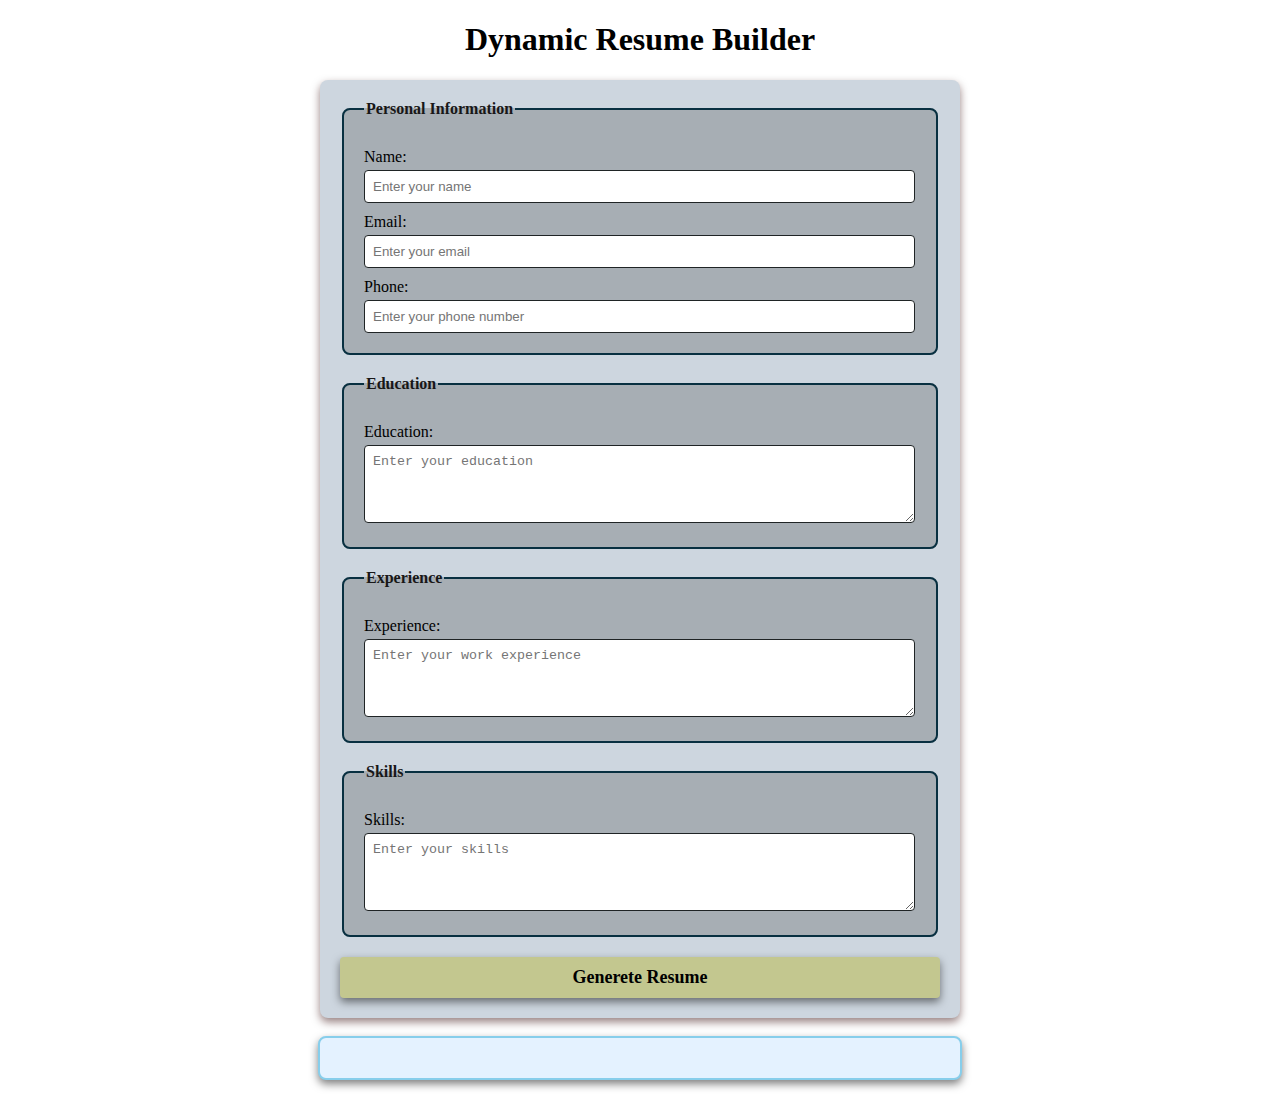
<file: milestone 3/index.html>
<!DOCTYPE html>
<html lang="en">
<head>
    <meta charset="UTF-8">
    <meta name="viewport" content="width=device-width, initial-scale=1.0">
    <title>Dynamic Resume Builder</title>
    <link rel="stylesheet" href="style.css">
</head>
<body>
    <h1> Dynamic Resume Builder </h1>
    <form id="resume-form">
        <fieldset>
            <legend> Personal Information </legend>
            <label for="name">Name:</label>
            <input type="text" id="name" placeholder="Enter your name" required>

            <label for="email">Email:</label>
            <input type="email" id="email" placeholder="Enter your email" required>

            <label for="phone">Phone:</label>
            <input type="tel" id="phone" placeholder="Enter your phone number" required>

        </fieldset>

        <fieldset>
            <legend>Education</legend>
            <label for="education">Education:</label>
            <textarea id="education" placeholder="Enter your education" rows="4" required></textarea>
        </fieldset>

        <fieldset>
            <legend>Experience</legend>
            <label for="experience">Experience:</label>
            <textarea id="experience" placeholder="Enter your work experience" rows="4" required></textarea>
        </fieldset>

        <fieldset>
            <legend>Skills</legend>
            <label for="skills">Skills:</label>
            <textarea id="skills" placeholder="Enter your skills" rows="4" required></textarea>
        </fieldset>

        <button type="submit"><b>Generete Resume</b></button>
    </form>
    <br><!--Dynamic Resume-->
    <div id="resume-display">
        <!--Resume will be ganerated below-->
    </div>

    <script src="script.js"></script>
</body>
</html>
</file>
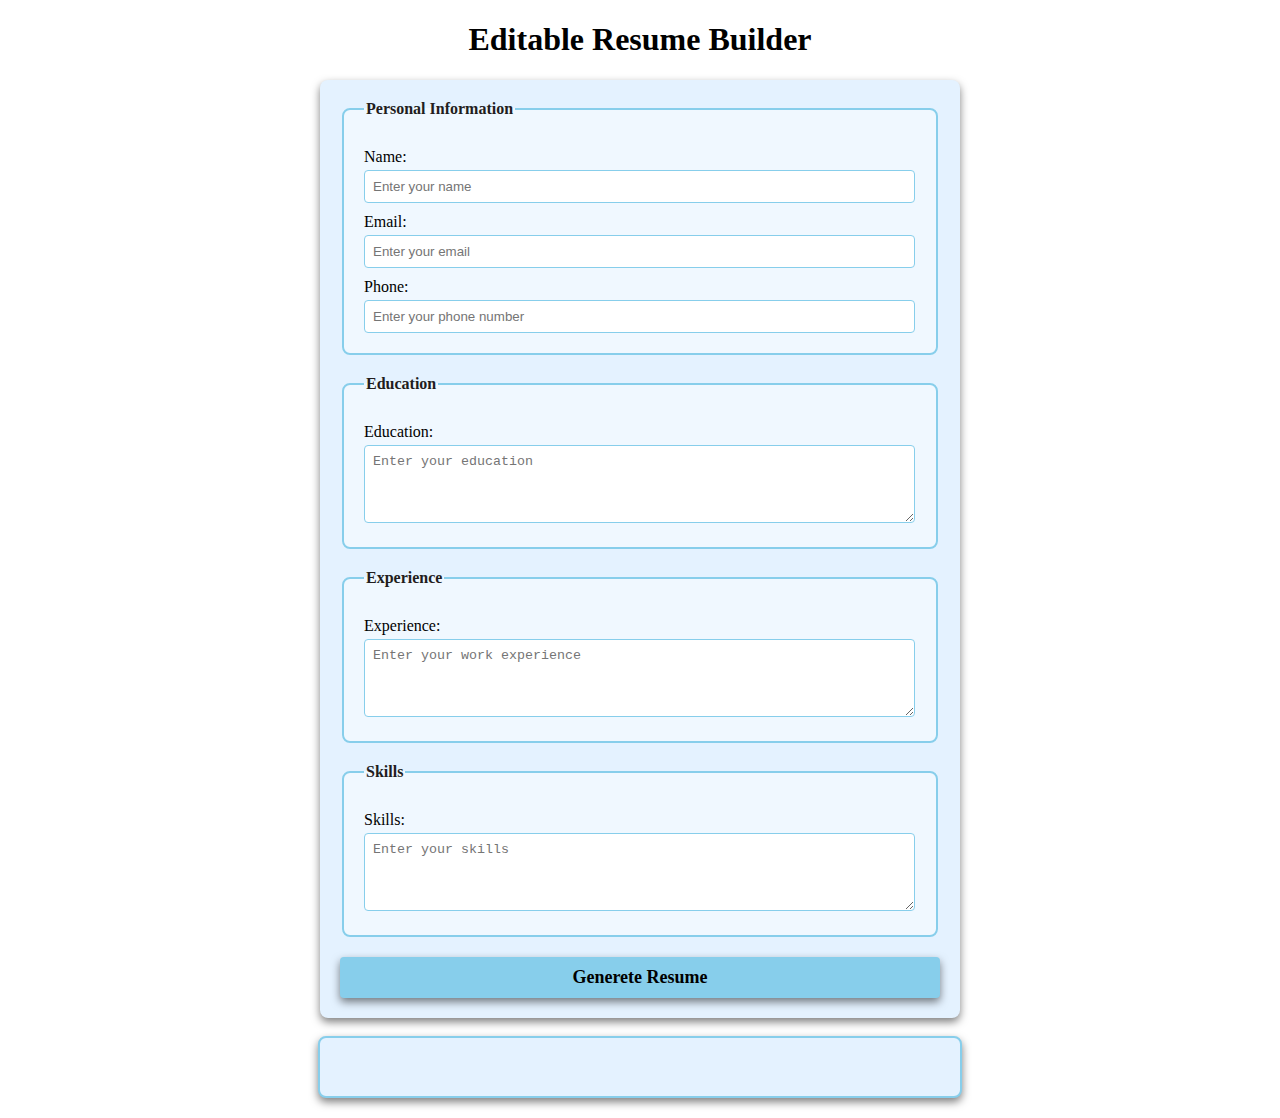
<file: milestone 4/index.html>
<!DOCTYPE html>
<html lang="en">
  <head>
    <meta charset="UTF-8" />
    <meta name="viewport" content="width=device-width, initial-scale=1.0" />
    <title>Editale Resume Builder</title>
    <link rel="stylesheet" href="style.css" />
  </head>
  <body>
    <h1>Editable Resume Builder</h1>
    <form id="resume-form">
      <fieldset>
        <legend>Personal Information</legend>
        <label for="name">Name:</label>
        <input type="text" id="name" placeholder="Enter your name" required />

        <label for="email">Email:</label>
        <input
          type="email"
          id="email"
          placeholder="Enter your email"
          required
        />

        <label for="phone">Phone:</label>
        <input
          type="tel"
          id="phone"
          placeholder="Enter your phone number"
          required
        />
      </fieldset>

      <fieldset>
        <legend>Education</legend>
        <label for="education">Education:</label>
        <textarea
          id="education"
          placeholder="Enter your education"
          rows="4"
          required
        ></textarea>
      </fieldset>

      <fieldset>
        <legend>Experience</legend>
        <label for="experience">Experience:</label>
        <textarea
          id="experience"
          placeholder="Enter your work experience"
          rows="4"
          required
        ></textarea>
      </fieldset>

      <fieldset>
        <legend>Skills</legend>
        <label for="skills">Skills:</label>
        <textarea
          id="skills"
          placeholder="Enter your skills"
          rows="4"
          required
        ></textarea>
      </fieldset>

      <button type="submit"><b>Generete Resume</b></button>
    </form>
    <br /><!--Dynamic and Editable Resume-->
    <div id="resume-display" contenteditable="true">
      <!--Resume will be ganerated below-->
    </div>

    <script src="script.js"></script>
  </body>
</html>
</file>
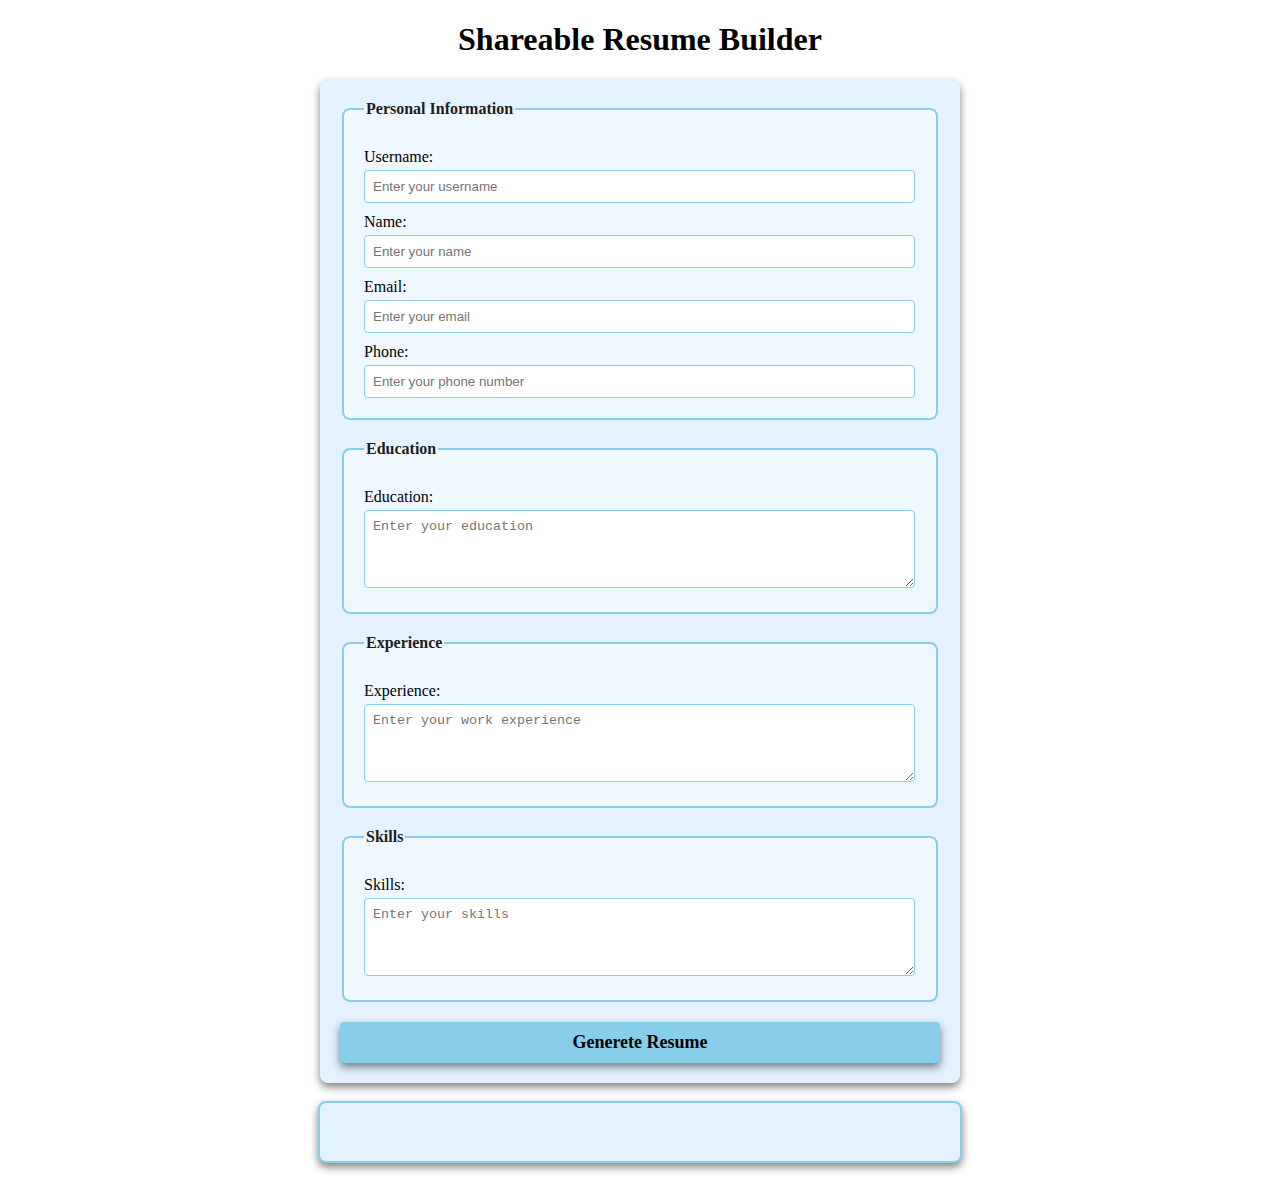
<file: milestone 5/index.html>
<!DOCTYPE html>
<html lang="en">
  <head>
    <meta charset="UTF-8" />
    <meta name="viewport" content="width=device-width, initial-scale=1.0" />
    <title>Shareable Resume Builder</title>
    <link rel="stylesheet" href="style.css" />
  </head>
  <body>
    <h1>Shareable Resume Builder</h1>
    <form id="resume-form">
      <fieldset>
        <legend>Personal Information</legend>

        <label for="username">Username:</label>
        <input type="text" id="username" placeholder="Enter your username" required />

        <label for="name">Name:</label>
        <input type="text" id="name" placeholder="Enter your name" required />

        <label for="email">Email:</label>
        <input
          type="email"
          id="email"
          placeholder="Enter your email"
          required
        />

        <label for="phone">Phone:</label>
        <input
          type="tel"
          id="phone"
          placeholder="Enter your phone number"
          required
        />
      </fieldset>

      <fieldset>
        <legend>Education</legend>
        <label for="education">Education:</label>
        <textarea
          id="education"
          placeholder="Enter your education"
          rows="4"
          required
        ></textarea>
      </fieldset>

      <fieldset>
        <legend>Experience</legend>
        <label for="experience">Experience:</label>
        <textarea
          id="experience"
          placeholder="Enter your work experience"
          rows="4"
          required
        ></textarea>
      </fieldset>

      <fieldset>
        <legend>Skills</legend>
        <label for="skills">Skills:</label>
        <textarea
          id="skills"
          placeholder="Enter your skills"
          rows="4"
          required
        ></textarea>
      </fieldset>

      <button type="submit"><b>Generete Resume</b></button>
    </form>
    <br /><!--Dynamic and Editable Resume-->
    <div id="resume-display" contenteditable="true">
      <!--Resume will be ganerated below-->
    </div>
    <br>

    <!--Section for the shareable link and download option-->
    <div id="shareable-link-container" style="display: none;">
      <h2>Shareable Link</h2>
      <p>Here is your unique link to view or edit your resume:</p>
      <a href="#" id="shareable-link" target="_blank"></a>
      <br>
      <button id="download-pdf"><b>Download as PDF</b></button>
    </div>

    <script src="script.js"></script>
  </body>
</html>
</file>
<file: milestone 3/style.css>
/* Styling form and resume sections */

body {
    font-family: 'Times New Roman', Times, serif;
    margin: 20px;
    padding: 0;
    background-color: white;
}

form {
    margin: auto;
    background-color: rgb(205, 214, 223);
    border-radius: 8px;
    box-shadow: 0 4px 8px rgba(48, 3, 3, 0.5);
    padding: 20px;
    max-width: 600px;
}

h1 {
    text-align: center;
    color: black;
}

fieldset {
    border: 2px solid rgb(8, 48, 65);
    border-radius: 8px;
    padding: 20px;
    margin-bottom: 20px;
    background-color: rgb(167, 174, 180);
}

legend {
    font-weight: bold;
    text-align: left;
    color: rgb(24, 23, 23);
}

label {
    display: block;
    margin-top: 10px;
    color: black;

}

input,textarea {
    margin-top: 4px;
    padding: 8px;
    width: calc(100% - 1px);
    border: 1px solid rgb(31, 36, 37);
    border-radius: 4px;
    box-sizing: border-box;
}

button {
    display: block;
    width: 100%;
    background-color: rgb(195, 199, 143);
    color: black;
    border: none;
    border-radius: 4px;
    box-shadow: 0 4px 8px rgba(0, 0, 0, 0.5);
    margin-top: 10px;
    font-size: 18px;
    font-family: 'Times New Roman', Times, serif;
    padding: 10px;
    cursor: pointer;
}

button :hover {
    color: rgb(255, 230, 0);
}

#resume-display {
    max-width: 600px;
    margin: auto;
    padding: 20px;
    border: 2px solid skyblue;
    border-radius: 8px;
    background-color: rgb(228, 242, 255);
    box-shadow: 0 4px 8px rgba(0, 0, 0, 0.5);
}

#resume-display h2 {
    color: black;
}
</file>
<file: milestone 4/style.css>
/* Styling form and resume sections */

body {
    font-family: 'Times New Roman', Times, serif;
    margin: 20px;
    padding: 0;
    background-color: white;
}

form {
    margin: auto;
    background-color: rgb(228, 242, 255);
    border-radius: 8px;
    box-shadow: 0 4px 8px rgba(0, 0, 0, 0.5);
    padding: 20px;
    max-width: 600px;
}

h1 {
    text-align: center;
    color: black;
}

fieldset {
    border: 2px solid skyblue;
    border-radius: 8px;
    padding: 20px;
    margin-bottom: 20px;
    background-color: aliceblue;
}

legend {
    font-weight: bold;
    text-align: left;
    color: rgb(34, 29, 29);
}

label {
    display: block;
    margin-top: 10px;
    color: black;

}

input,textarea {
    margin-top: 4px;
    padding: 8px;
    width: calc(100% - 1px);
    border: 1px solid skyblue;
    border-radius: 4px;
    box-sizing: border-box;
}

button {
    display: block;
    width: 100%;
    background-color: skyblue;
    color: black;
    border: none;
    border-radius: 4px;
    box-shadow: 0 4px 8px rgba(0, 0, 0, 0.5);
    margin-top: 10px;
    font-size: 18px;
    font-family: 'Times New Roman', Times, serif;
    padding: 10px;
    cursor: pointer;
}

button :hover {
    color: blue;
}

#resume-display {
    max-width: 600px;
    margin: auto;
    padding: 20px;
    border: 2px solid skyblue;
    border-radius: 8px;
    background-color: rgb(228, 242, 255);
    box-shadow: 0 4px 8px rgba(0, 0, 0, 0.5);
    /*Making the resume Editable*/
    outline: none;
}

#resume-display h2 {
    color: black;
}
</file>
<file: milestone 5/style.css>
/* Styling form and resume sections */

body {
    font-family: 'Times New Roman', Times, serif;
    margin: 20px;
    padding: 0;
    background-color: white;
}

form {
    margin: auto;
    background-color: rgb(228, 242, 255);
    border-radius: 8px;
    box-shadow: 0 4px 8px rgba(0, 0, 0, 0.5);
    padding: 20px;
    max-width: 600px;
}

h1 {
    text-align: center;
    color: black;
}

fieldset {
    border: 2px solid skyblue;
    border-radius: 8px;
    padding: 20px;
    margin-bottom: 20px;
    background-color: aliceblue;
}

legend {
    font-weight: bold;
    text-align: left;
    color: rgb(34, 29, 29);
}

label {
    display: block;
    margin-top: 10px;
    color: black;

}

input,textarea {
    margin-top: 4px;
    padding: 8px;
    width: calc(100% - 1px);
    border: 1px solid skyblue;
    border-radius: 4px;
    box-sizing: border-box;
}

button {
    display: block;
    width: 100%;
    background-color: skyblue;
    color: black;
    border: none;
    border-radius: 4px;
    box-shadow: 0 4px 8px rgba(0, 0, 0, 0.5);
    margin-top: 10px;
    font-size: 18px;
    font-family: 'Times New Roman', Times, serif;
    padding: 10px;
    cursor: pointer;
}

button :hover {
    color: blue;
}

#resume-display {
    max-width: 600px;
    margin: auto;
    padding: 20px;
    border: 2px solid skyblue;
    border-radius: 8px;
    background-color: rgb(228, 242, 255);
    box-shadow: 0 4px 8px rgba(0, 0, 0, 0.5);
    /*Making the resume Editable*/
    outline: none;
}

#resume-display h2 {
    color: black;
}
</file>
